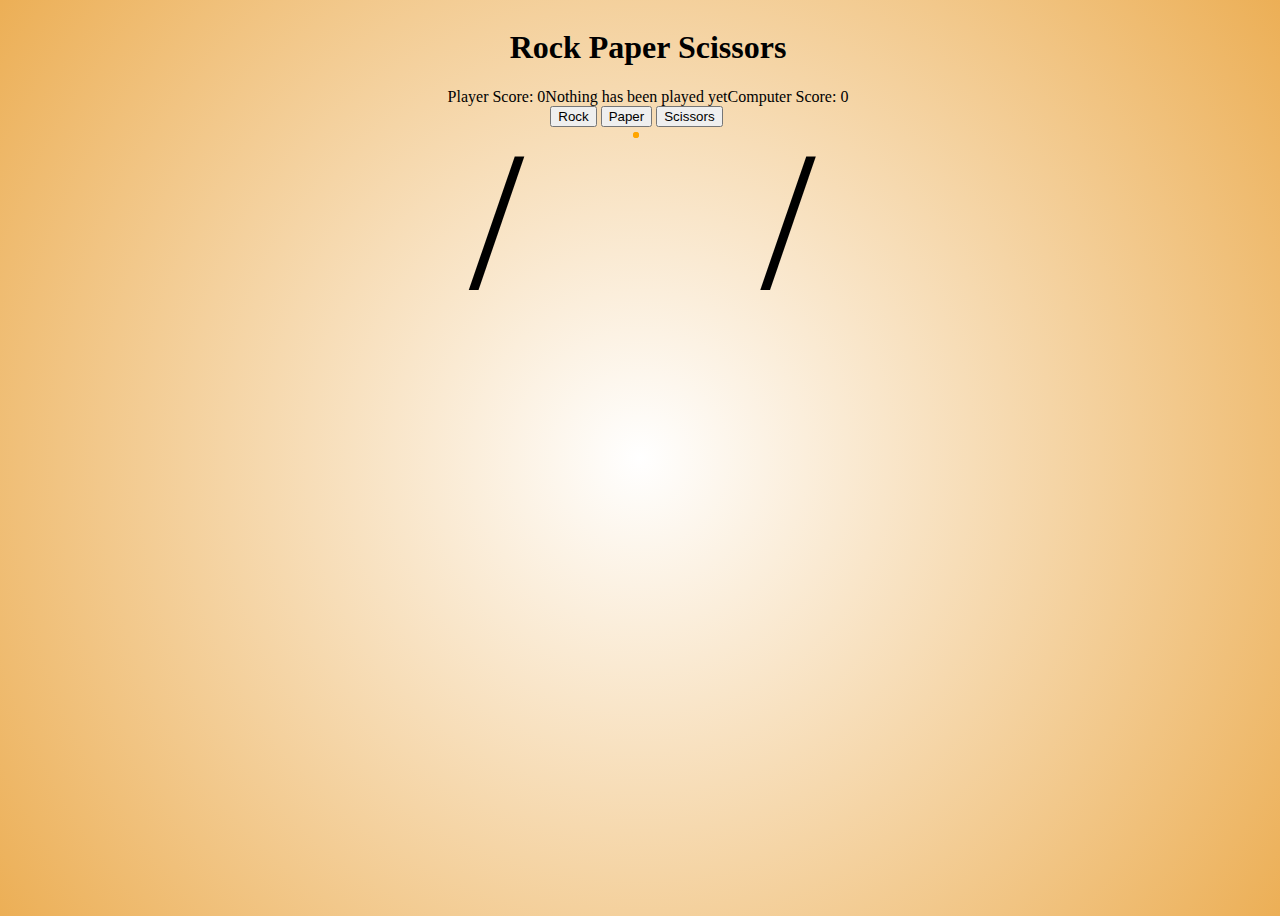
<file: index.html>
<!DOCTYPE html>
<html lang="en">
<head>
    <meta charset="UTF-8">
    <meta http-equiv="X-UA-Compatible" content="IE=edge">
    <meta name="viewport" content="width=device-width, initial-scale=1.0">
    <title>Document</title>
    <link rel="stylesheet" href="style.css">
    
</head>
<body>
    <div class="container-column">
        <h1>Rock Paper Scissors</h1>
        <div class="container">
            <div class="container-column">
                <div class="playerScore"></div>
                <div class="playerEmojiBoxSingle">/</div>
            </div>
            <div class="container-column">
                <div class="box">
                    <div class="message"></div>
                    <div class="roundCountDisplay"></div>
                    <div class="buttons">
                        <button class="rock" onclick="addRoundCount(); playRound('rock', computerSelection)">Rock</button>
                        <button class="paper" onclick="addRoundCount(); playRound('paper', computerSelection)">Paper</button>
                        <button class="scissors" onclick="addRoundCount(); playRound('scissors', computerSelection)">Scissors</button>
                    </div>
                </div>
                <div class="emoji-display-box emojiBox"></div>
            </div>
            <div class="container-column">
                <div class="computerScore"></div>
                <div class="computerEmojiBoxSingle">/</div>
            </div>
        </div>
    </div>
    <script src="script.js"></script> 
</body>
</html>
</file>
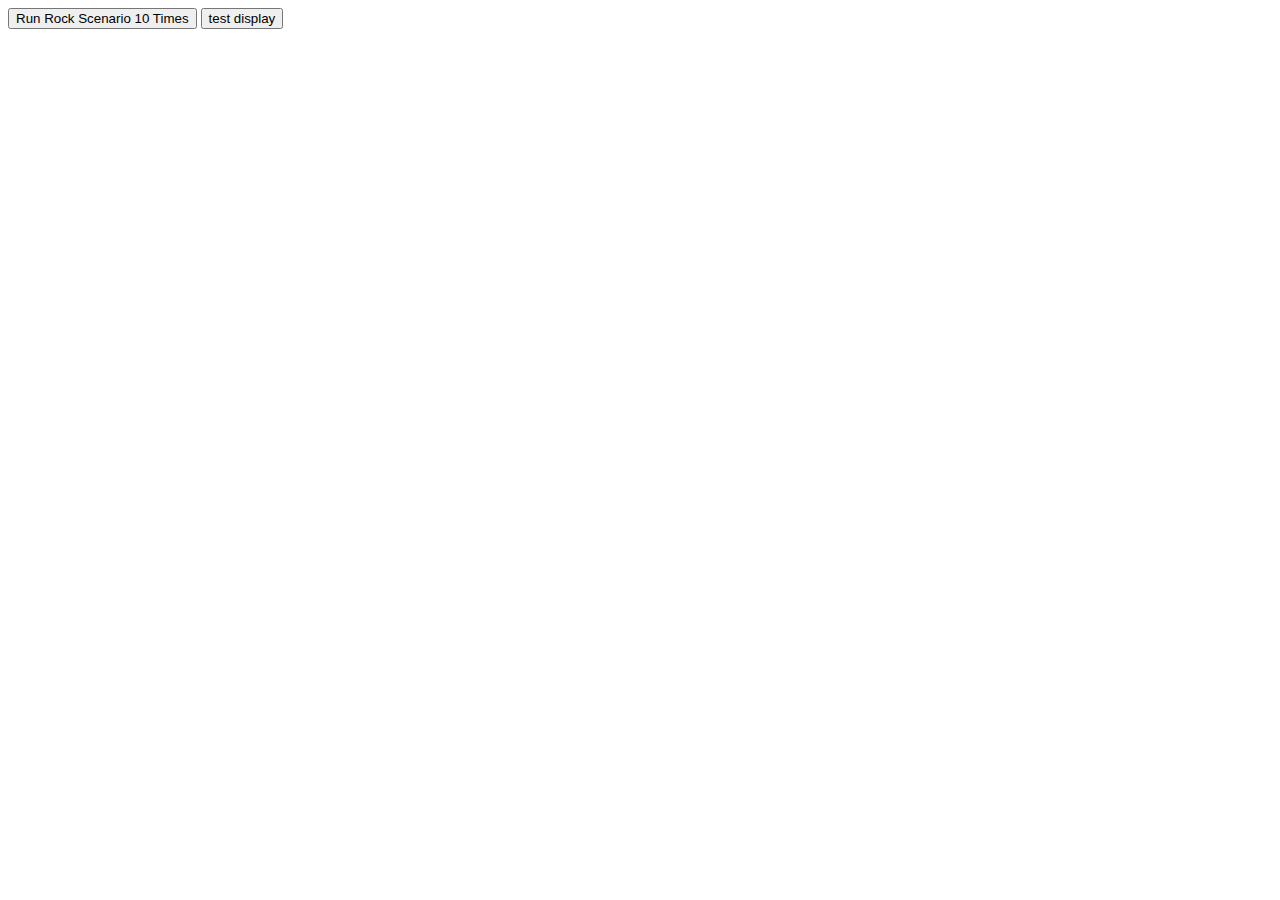
<file: new feature tests/scenarioRunner.html>
<!DOCTYPE html>
<html lang="en">
<head>
    <meta charset="UTF-8">
    <meta http-equiv="X-UA-Compatible" content="IE=edge">
    <meta name="viewport" content="width=device-width, initial-scale=1.0">
    <title>Document</title>
</head>
<body>
    <button onclick="runScenario('rock',10)">Run Rock Scenario 10 Times</button>
    <button onclick="testDisplay()">test display</button>
    <div class="scenario-display"></div>

    <script>
        let scenarioDisplay = document.querySelector(".scenario-display");

        function testDisplay() {
            scenarioDisplay.textContent = `successful display change`;
        }

        let choices = ["rock","paper","scissors"];
        // select random weapon for computer
        function getScenarioComputerChoice(arr) {
            let choice = arr[Math.floor(Math.random()*arr.length)];
            return choice;
        }

        let scenarioComputerScore = 0;
        let scenarioPlayerScore = 0;
        let scenarioPlayerSelection = "";
        let scenarioComputerSelection = getScenarioComputerChoice(choices);

        let scenarioPlayerWeapon = "";
        
        //function to determine the main logic - win/lose scenarios
        function getScenarioWinnerLoser(scenarioPlayerSelection, scenarioComputerSelection) {
            if (scenarioPlayerSelection == scenarioComputerSelection) {
                return;
            } else if (scenarioPlayerSelection == "rock") {
                if (scenarioComputerSelection == "paper") {
                    scenarioComputerScore += 1;
                } else if (scenarioComputerSelection == "scissors") {
                    scenarioPlayerScore += 1;
                }
            } else if (scenarioPlayerSelection == "paper") {
                if (scenarioComputerSelection == "scissors") {
                    scenarioComputerScore += 1;
                } else if (scenarioComputerSelection == "rock") {
                    scenarioPlayerScore += 1;
                }
            } else if (scenarioPlayerSelection == "scissors") {
                if (scenarioComputerSelection == "rock") {
                    scenarioComputerScore += 1;
                } else if (scenarioComputerSelection == "paper") {
                    scenarioPlayerScore += 1;
                }
            }
        }

        function runScenario(scenarioPlayerWeapon, scenarioCount) {
            for (let i=0; i<scenarioCount; i++) {
                getScenarioWinnerLoser(scenarioPlayerWeapon, scenarioComputerSelection);
                //reset computer weapon
                scenarioComputerSelection = getScenarioComputerChoice(choices)
            }
            scenarioDisplay.textContent = `You won ${scenarioPlayerScore} times out of ${scenarioCount} times.`;
            //reset scores
            scenarioPlayerScore = 0;
            scenarioComputerScore = 0;
        }

        
    </script>
</body>
</html>
</file>
<file: style.css>
body{
    height: 100vh;
    width: 100vw;
    background: rgb(2,0,36);
    background: radial-gradient(circle, rgba(2,0,36,1) 0%, rgba(255,255,255,1) 0%, rgba(236,175,86,1) 100%);
}
.container{
    display: flex;
    justify-content: space-around;
}
.container-column{
    display: flex;
    flex-direction: column;
    align-items: center;
}

.box {
    display: flex;
    flex-direction: column;
    justify-content: center;
    align-items: center;
}

.emojiBoxes {
    display: flex;
    justify-content: center;
    margin-top: 20px;
}

.emojiBox {
    display: flex;
    flex-direction: column;
    border: dashed orange;
    border-radius: 10px;
    
    margin: 5px;
    white-space: pre;
}

/* old feature */
.playerEmojiBoxSingle {
    display: flex;
    font-size: 200px;
}
.computerEmojiBoxSingle {
    display: flex;
    font-size: 200px;
}
</file>
